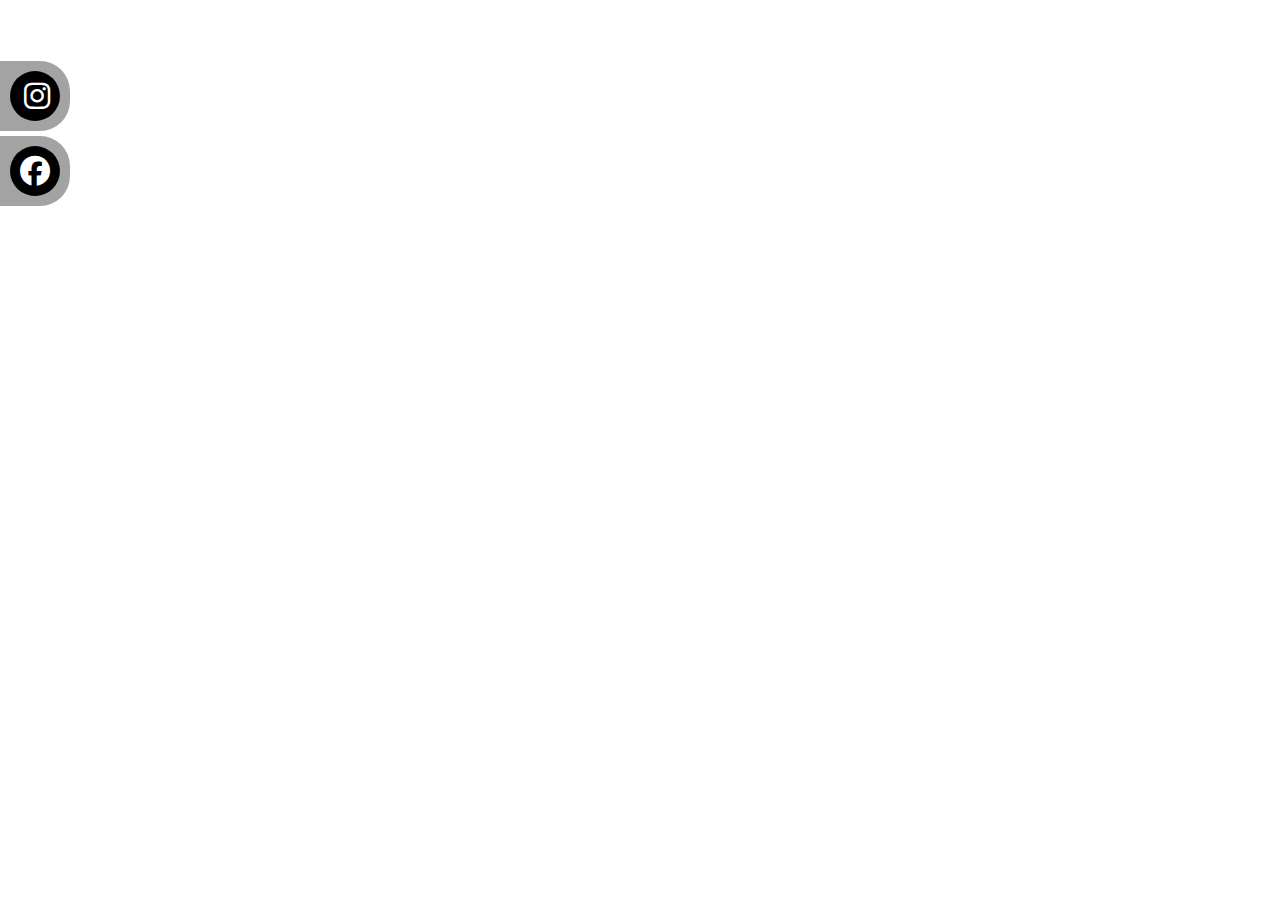
<file: about.html>
<!DOCTYPE html>
<html lang="pl">
<head>
    <meta charset="UTF-8">
    <meta name="viewport" content="width=device-width, initial-scale=1.0">
    <link rel="stylesheet" href="https://cdnjs.cloudflare.com/ajax/libs/font-awesome/6.4.2/css/all.min.css"/>
    <link rel="stylesheet" href="style2.css">
    <title>O mnie</title>
</head>
<body>
    <nav class="social">
        <ul>
            <li><a href="https://www.instagram.com/Gosia.viska">Instagram <i class="fa-brands fa-instagram"></i></a></li>
            <li><a href="https://www.facebook.com/Garedapl">Facebook <i class="fa-brands fa-facebook"></i></a></li>
        </ul>
    </nav>
</body>
</html>
</file>
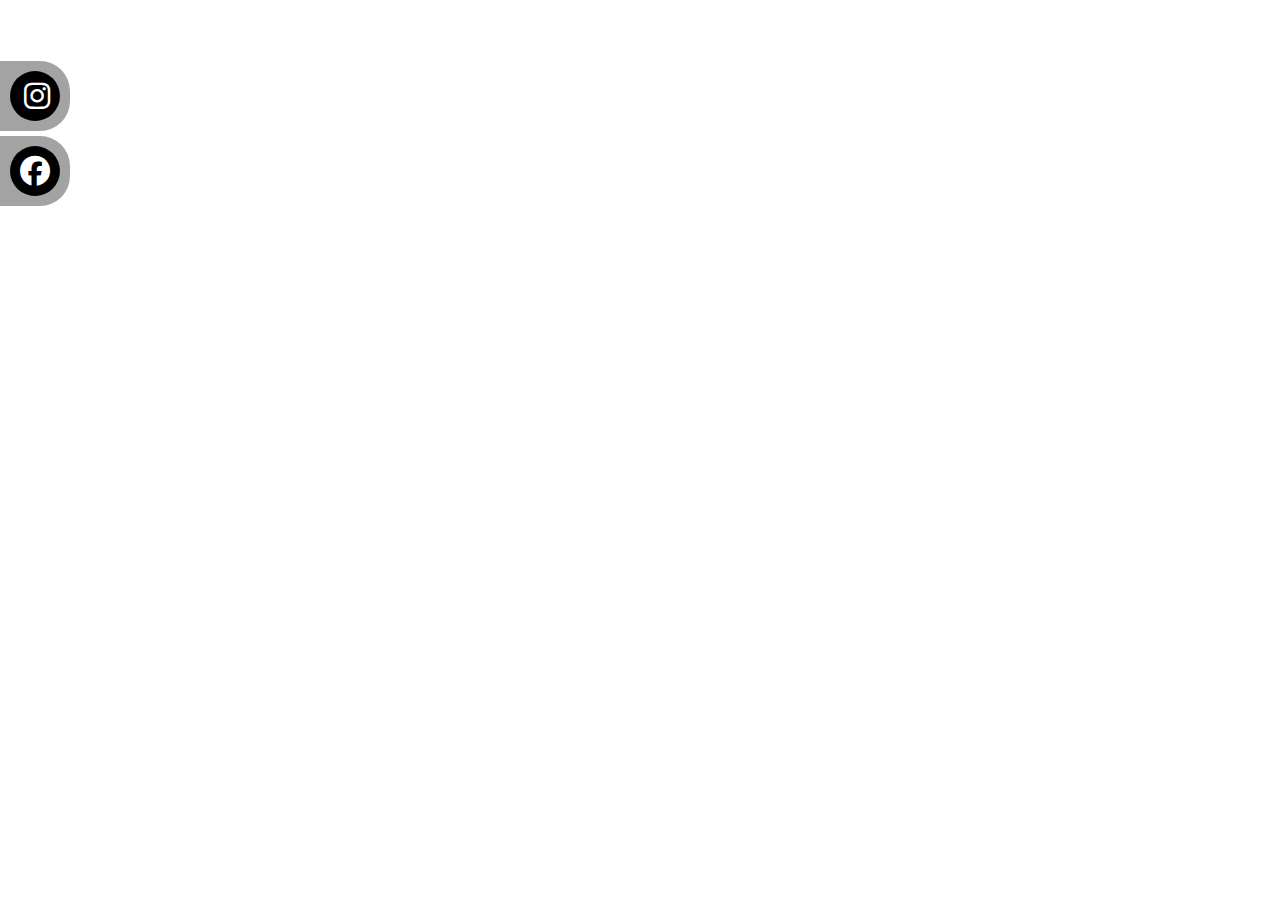
<file: home.html>
<!DOCTYPE html>
<html lang="pl">
<head>
    <meta charset="UTF-8">
    <meta name="viewport" content="width=device-width, initial-scale=1.0">
    <link rel="stylesheet" href="https://cdnjs.cloudflare.com/ajax/libs/font-awesome/6.4.2/css/all.min.css"/>
    <link rel="stylesheet" href="style2.css">
    <title>Dom</title>
</head>
<body>
    <nav class="social">
        <ul>
            <li><a href="https://www.instagram.com/Gosia.viska">Instagram <i class="fa-brands fa-instagram"></i></a></li>
            <li><a href="https://www.facebook.com/Garedapl">Facebook <i class="fa-brands fa-facebook"></i></a></li>
        </ul>
    </nav>
</body>
</html>
</file>
<file: style2.css>
a {
  color: #fff;
  text-decoration: none;
}
.me {
  width: 400px;
  margin: 90px auto;
}
.me p,
.me h1 {
  letter-spacing: 3px;
  text-align: center;
}
.me p {
  font-weight: 200;
}
.me span {
  font-weight: bold;
}
nav { 
  width: 0;
}
.social {
  position: fixed;
  top: 5%;
  left: 15px;
  z-index: 999;
}
.social ul {
  padding: 0px;
  transform: translate(-270px, 0);
}
.social ul li {
  display: block;
  margin: 5px;
  background: rgba(0, 0, 0, 0.36);
  width: 300px;
  text-align: right;
  padding: 10px;
  border-radius: 0 30px 30px 0;
  transition: all 1s;
}
.social ul li:hover {
  transform: translate(110px, 0);
  background: rgba(255, 255, 255, 0.4);
}
.social ul li:hover a {
  color: #fff;
  font-weight: 500;
  letter-spacing: 0.1em;
  font-size: 18px;
}
.social ul li:hover i {
  background: #fff;
  transform: rotate(360deg);
  transition: all 1s;
}

.social ul li:hover .fa-instagram{
  color:#E1306C;
}

.social ul li:hover .fa-facebook{
  color:#1DA1F2;
}

.social ul li i {
  margin-left: 10px;
  color: #fff;
  background: #000;
  padding: 10px;
  border-radius: 50%;
  width: 30px;
  height: 30px;
  font-size: 30px;
  transform: rotate(0deg);
}
</file>
